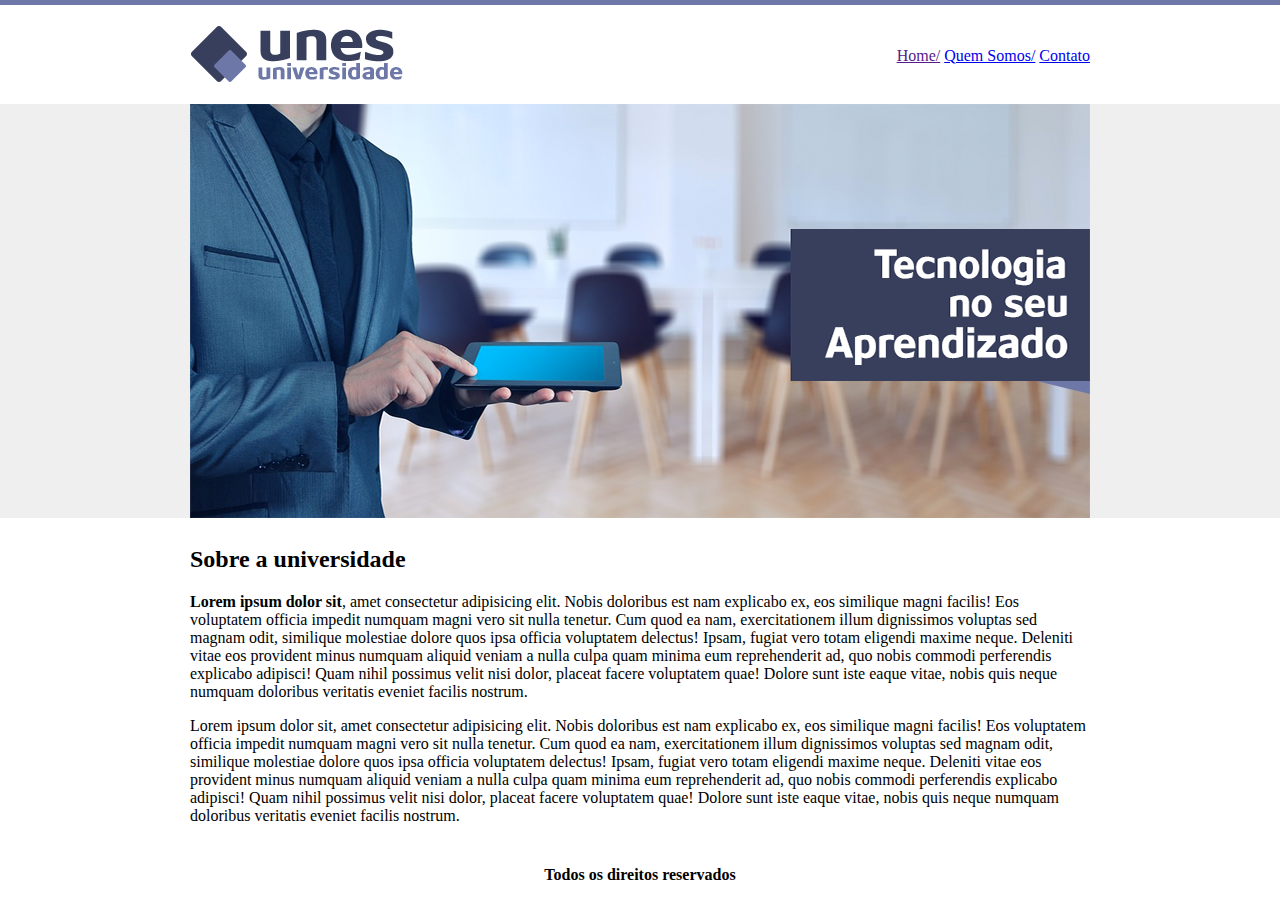
<file: Index.html>
<!DOCTYPE html>
<html lang="en">
<head>
    <meta charset="UTF-8">
    <meta http-equiv="X-UA-Compatible" content="IE=edge">
    <meta name="viewport" content="width=device-width, initial-scale=1.0">
    <title>UNES- Página inicial</title>
    <link rel="stylesheet" href="style.css">
</head>
    <body>
        <table class="table" align="center" border="0">
            <tr>
                <td height="89"> <img src="imagens/logo.png"> </td>
                <td align="right">
                    <a href=""> Home/</a>
                    <a href="Quem-somos.html"> Quem Somos/</a>
                    <a href="contato.html"> Contato</a>
                </td>
            </tr>

            <tr>
                <td colspan="2"> 
                    <img src="imagens/capa.png">
                </td>
            </tr>

            <tr>
                <td colspan="2"> 
                    <h2>Sobre a universidade</h2>
                    <p> <strong>Lorem ipsum dolor sit</strong>, amet consectetur adipisicing elit. Nobis doloribus est nam explicabo ex, eos similique magni facilis! Eos voluptatem officia impedit numquam magni vero sit nulla tenetur. Cum quod ea nam, exercitationem illum dignissimos voluptas sed magnam odit, similique molestiae dolore quos ipsa officia voluptatem delectus! Ipsam, fugiat vero totam eligendi maxime neque. Deleniti vitae eos provident minus numquam aliquid veniam a nulla culpa quam minima eum reprehenderit ad, quo nobis commodi perferendis explicabo adipisci! Quam nihil possimus velit nisi dolor, placeat facere voluptatem quae! Dolore sunt iste eaque vitae, nobis quis neque numquam doloribus veritatis eveniet facilis nostrum.</p>
                    <p>Lorem ipsum dolor sit, amet consectetur adipisicing elit. Nobis doloribus est nam explicabo ex, eos similique magni facilis! Eos voluptatem officia impedit numquam magni vero sit nulla tenetur. Cum quod ea nam, exercitationem illum dignissimos voluptas sed magnam odit, similique molestiae dolore quos ipsa officia voluptatem delectus! Ipsam, fugiat vero totam eligendi maxime neque. Deleniti vitae eos provident minus numquam aliquid veniam a nulla culpa quam minima eum reprehenderit ad, quo nobis commodi perferendis explicabo adipisci! Quam nihil possimus velit nisi dolor, placeat facere voluptatem quae! Dolore sunt iste eaque vitae, nobis quis neque numquam doloribus veritatis eveniet facilis nostrum.</p>
                </td>
            </tr>

            <tr>
                <td colspan="2" align="center">
                    <h4>
                        <strong>Todos os direitos reservados</strong>
                    </h4>
                </td>
            </tr>
        </table>
    </body>
</html>
</file>
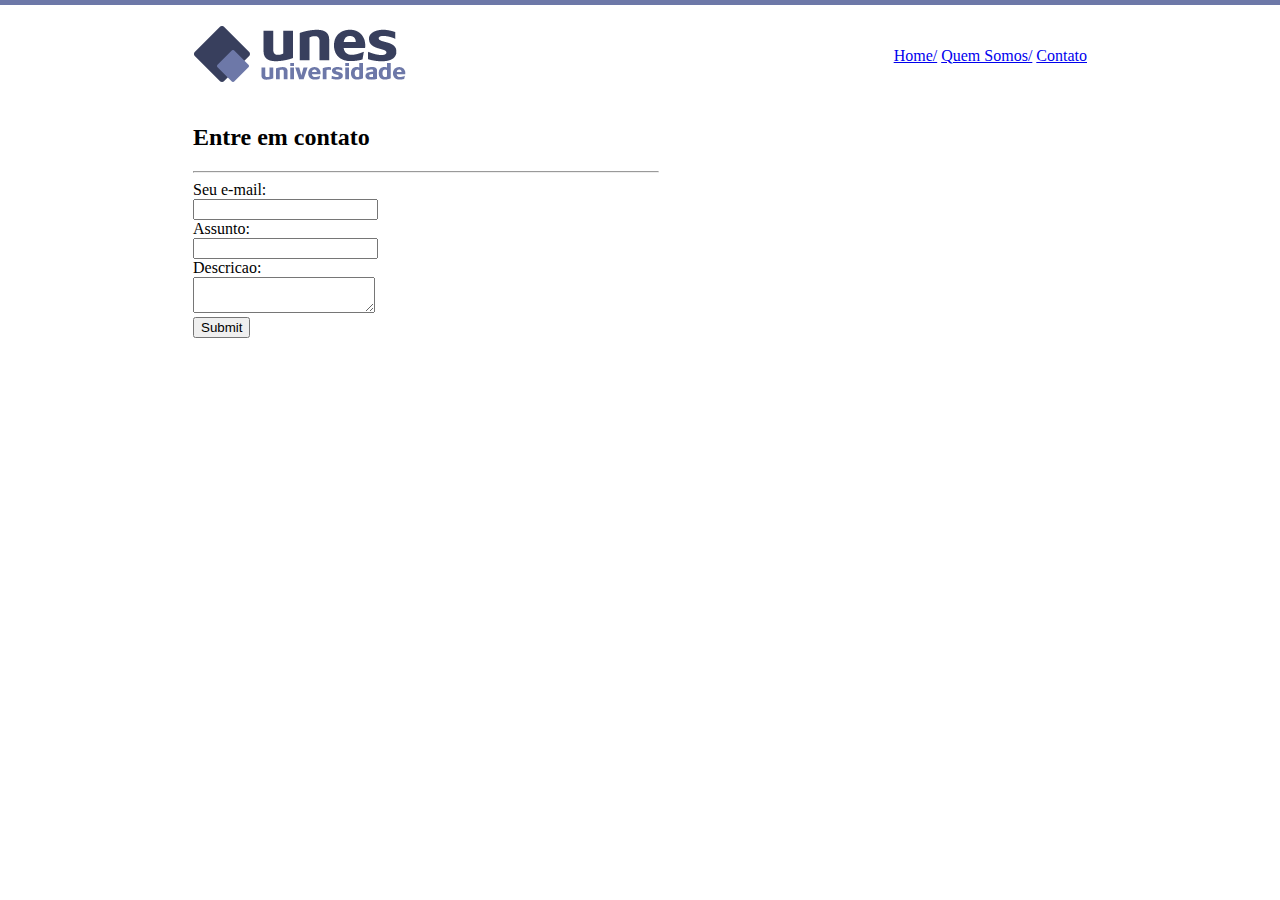
<file: contato.html>
<!DOCTYPE html>
<html lang="en">
<head>
    <meta charset="UTF-8">
    <meta http-equiv="X-UA-Compatible" content="IE=edge">
    <meta name="viewport" content="width=device-width, initial-scale=1.0">
    <title>Contato</title>
    <link rel="stylesheet" href="estilo2.css">
</head>
    <body >
        <table class="table" align="center" border="0">
            <tr>
                <td height="89"> <img src="imagens/logo.png"> </td>
                <td align="right">
                    <a href="Index.html"> Home/</a>
                    <a href="Quem-somos.html"> Quem Somos/</a>
                    <a href="contato.html"> Contato</a>
                </td>
            </tr>

            <tr>
                <td>
                    <h2>Entre em contato</h2>

                    <hr>
                  
                    <form>
                        Seu e-mail: <br>
                        <input type="text" name="email"> <br>

                        Assunto: <br>
                        <input type="text" name="assunto"> <br>

                        Descricao: <br>
                        <textarea></textarea><br>

                        <input type="submit" name=""> <br>
                    </form>
                </td>
            </tr>
        </table>
    <body>
</html>
</file>
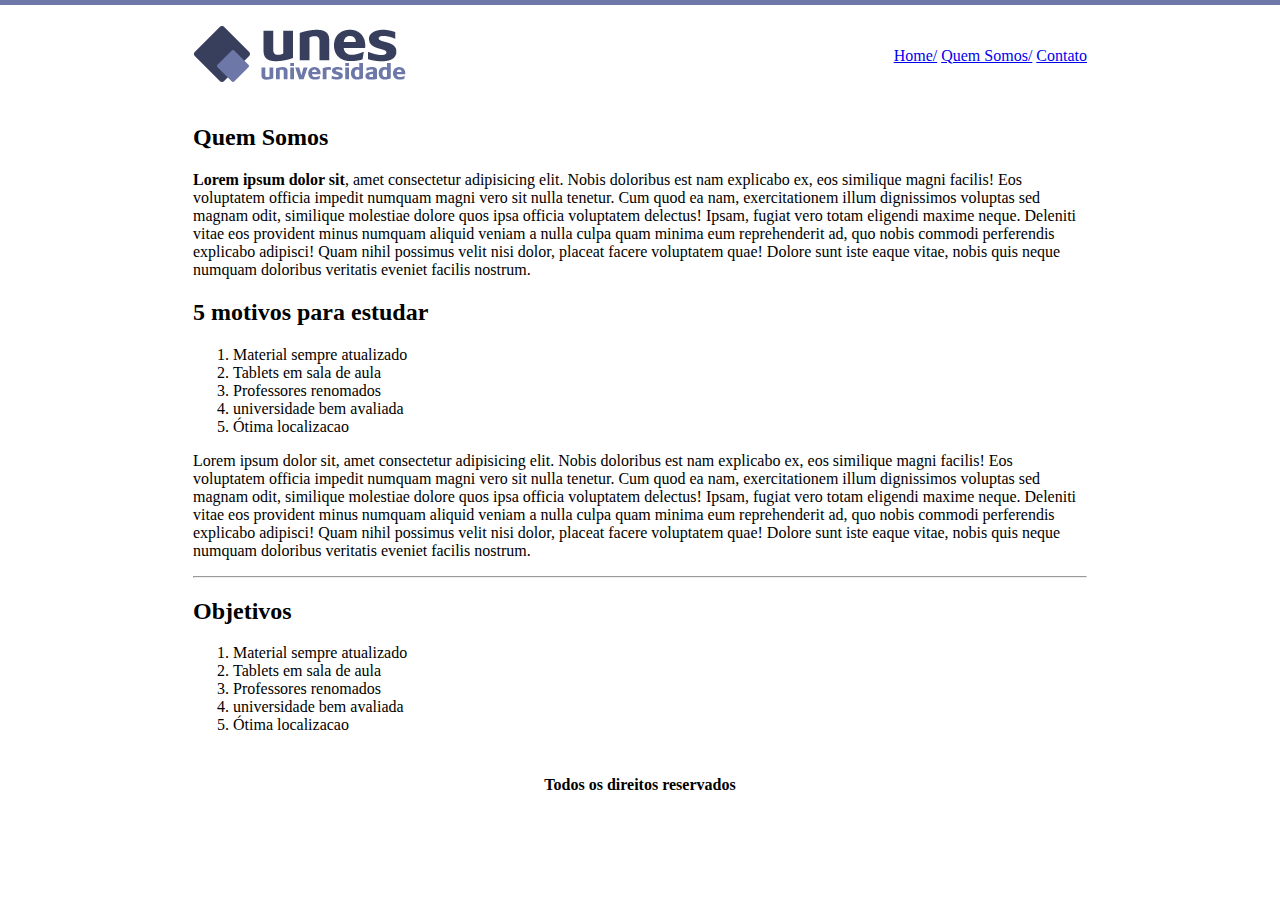
<file: Quem-somos.html>
<!DOCTYPE html>
<html lang="en">
<head>
    <meta charset="UTF-8">
    <meta http-equiv="X-UA-Compatible" content="IE=edge">
    <meta name="viewport" content="width=device-width, initial-scale=1.0">
    <title>Quem Somos</title>
    <link rel="stylesheet" href="estilo.css">
</head>
    <body>
        <table class="table" align="center" border="0">
            <tr>
                <td height="89"> <img src="imagens/logo.png"> </td>
                <td align="right">
                    <a href="Index.html"> Home/</a>
                    <a href="Quem-somos.html"> Quem Somos/</a>
                    <a href="contato.html"> Contato</a>
                </td>
            </tr>

            <tr>
                <td colspan="2"> 
                    <h2>Quem Somos </h2>
                    <p> <strong>Lorem ipsum dolor sit</strong>, amet consectetur adipisicing elit. Nobis doloribus est nam explicabo ex, eos similique magni facilis! Eos voluptatem officia impedit numquam magni vero sit nulla tenetur. Cum quod ea nam, exercitationem illum dignissimos voluptas sed magnam odit, similique molestiae dolore quos ipsa officia voluptatem delectus! Ipsam, fugiat vero totam eligendi maxime neque. Deleniti vitae eos provident minus numquam aliquid veniam a nulla culpa quam minima eum reprehenderit ad, quo nobis commodi perferendis explicabo adipisci! Quam nihil possimus velit nisi dolor, placeat facere voluptatem quae! Dolore sunt iste eaque vitae, nobis quis neque numquam doloribus veritatis eveniet facilis nostrum.</p>

                    <h2>5 motivos para estudar</h2>
                    <ol>
                        <li>Material sempre atualizado</li>
                        <li>Tablets em sala de aula</li>
                        <li>Professores renomados</li>
                        <li>universidade bem avaliada</li>
                        <li>Ótima localizacao</li>
                    </ol>
                    <p>Lorem ipsum dolor sit, amet consectetur adipisicing elit. Nobis doloribus est nam explicabo ex, eos similique magni facilis! Eos voluptatem officia impedit numquam magni vero sit nulla tenetur. Cum quod ea nam, exercitationem illum dignissimos voluptas sed magnam odit, similique molestiae dolore quos ipsa officia voluptatem delectus! Ipsam, fugiat vero totam eligendi maxime neque. Deleniti vitae eos provident minus numquam aliquid veniam a nulla culpa quam minima eum reprehenderit ad, quo nobis commodi perferendis explicabo adipisci! Quam nihil possimus velit nisi dolor, placeat facere voluptatem quae! Dolore sunt iste eaque vitae, nobis quis neque numquam doloribus veritatis eveniet facilis nostrum.</p>
                    
                    <hr>

                    <h2>Objetivos</h2>
                    <ol>
                        <li>Material sempre atualizado</li>
                        <li>Tablets em sala de aula</li>
                        <li>Professores renomados</li>
                        <li>universidade bem avaliada</li>
                        <li>Ótima localizacao</li>
                    </ol>

                </td>
            </tr>

            <tr>
                <td colspan="2" align="center">
                    <h4>
                        <strong>Todos os direitos reservados</strong>
                    </h4>
                </td>
            </tr>
        </table>
    </body>
</html>
</file>
<file: style.css>
.table {
    width: 900px;
    
}

body{
 background-image: url(imagens/fundo.png);
}
</file>
<file: estilo2.css>
.table {
    width: 900px;
    
}

body{
 background-image: url(imagens/fundo2.png);
}
</file>
<file: estilo.css>
.table {
    width: 900px;
    
}

body{
 background-image: url(imagens/fundo2.png);
}
</file>
